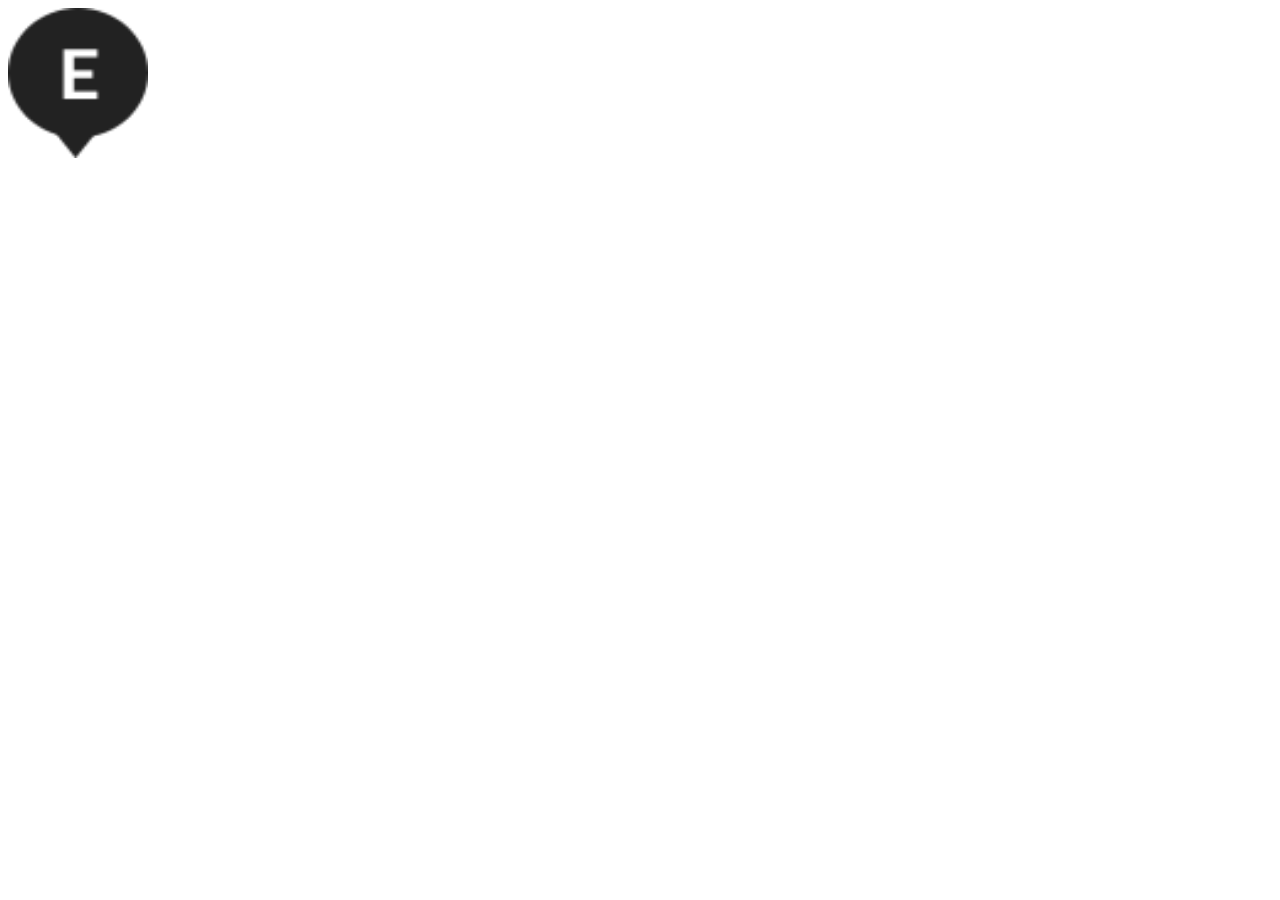
<file: Test.html>
<!DOCTYPE html>
<html>

   <head>
      <title>HTML  Tag</title>
   </head>

   <body>
      <img src = "./images/loc.png"
         alt = "HTML Tutorial" height = "150" width = "140" />
   </body>

</html>
</file>
